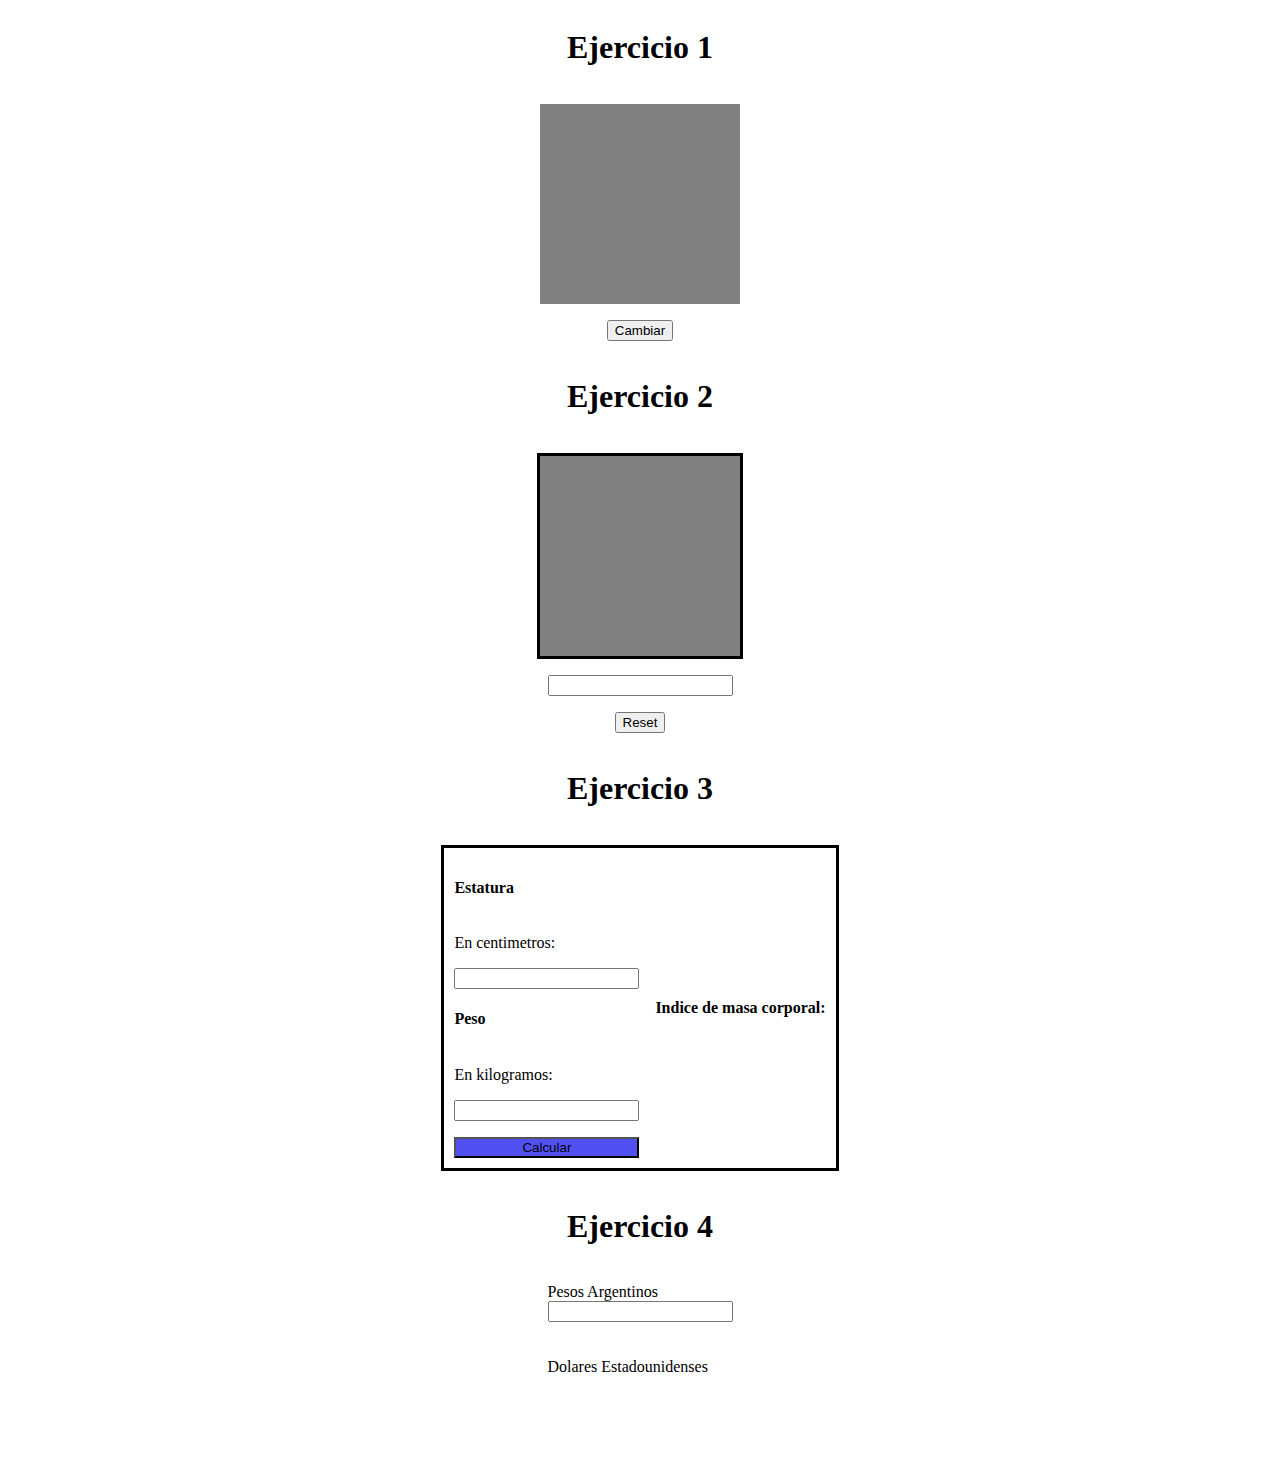
<file: EjerciciosEventos/index.html>
<!DOCTYPE html>
<html lang="en">
<head>
    <meta charset="UTF-8">
    <meta name="viewport" content="width=device-width, initial-scale=1.0">
    <link rel="stylesheet" href="eventos.css">
    <title>Eventos JS</title>
</head>
<body>
    <main>
        <div class="layout">
            <article>
                <h1>Ejercicio 1</h1>
                <div class="caja"></div>
                <button id="boton">Cambiar</button>
            </article>
            <article>
                <h1>Ejercicio 2</h1>
                <div id="caja2">
                    <p id="texto2"></p>
                </div>
                <input type="text" id="input2">
                <button type="reset" id="resetButton">Reset</button>
            </article>
            <article>
                <h1>Ejercicio 3</h1>
                <div id="contenedor3B">
                    <div id="contenedor3">
                        <h4><strong>Estatura</strong></h4>
                        <p>En centimetros:</p>
                        <input type="number" id="estatura">
                        <h4><strong>Peso</strong></h4>
                        <p>En kilogramos:</p>
                        <input type="number" id="peso">
                        <button id="button3">Calcular</button>
                    </div>
                    <div>
                        <h4><strong>Indice de masa corporal:</strong></h4>
                        <output id="output3"></output>
                    </div>
                </div>
            </article>
            <article>
                <h1>Ejercicio 4</h1>
                <div id="contenedor4">
                    <label for="pesoArgentino">Pesos Argentinos</label>
                    <input type="number" id="pesoArgentino">
                    <br>
                    <br>
                    <label for="dolarUSD">Dolares Estadounidenses</label>
                    <output type="number" id="dolarUSD"></output>
                </div>
            </article>
        </div>
    </main>
    <script src="Eventos.js"></script>
</body>
</html>
</file>
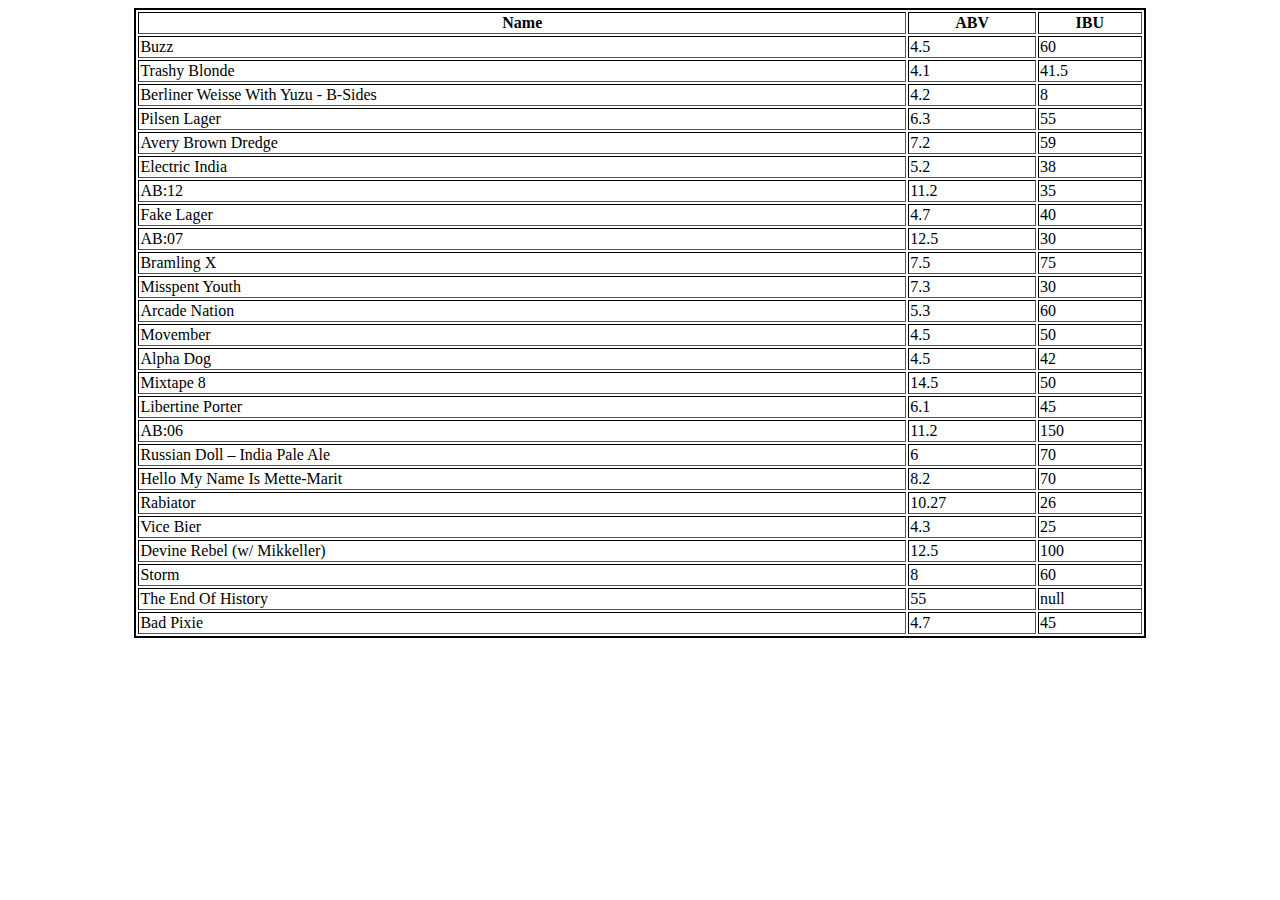
<file: EjerciciosFnOrdenSup/index.html>
<!DOCTYPE html>
<html lang="en">
<head>
    <meta charset="UTF-8">
    <meta name="viewport" content="width=device-width, initial-scale=1.0">
    <title>Funciones Orden Superior JS</title>

    <style>
        table {
            width: 80%; /* Ancho del 80% de la ventana del navegador */
            margin: 0 auto; /* Centrar la tabla horizontalmente */
            border: 2px solid #000; /* Agregar bordes a la tabla */
        }
    </style>
</head>
<body>
    <main>
        <table border="1">
            <thead>
                <tr>
                    <th>Name</th>
                    <th>ABV</th>
                    <th>IBU</th>
                </tr>
            </thead>
            <tbody id="tablita">

            </tbody>
        </table>
    </main>
    
    <script src="datos.js"></script>
    <script src="ordenSuperior.js"></script>
</body>
</html>
</file>
<file: EjerciciosEventos/eventos.css>
.caja {
    height: 200px;
    width: 200px;
    background-color: gray;
}

.layout {
    display: flex;
    flex-direction: column;
    gap: 1rem;
    min-height: 100vh;
    align-items: center;
}

article {
    display: flex;
    flex-direction: column;
    gap: 1rem;
    justify-content: center;
    align-items: center;
}

#caja2 {
    height: 200px;
    width: 200px;
    background-color: gray;
    border: solid;
    display: flex;
    justify-content: center;
}

#button3 {
    background-color: rgb(81, 81, 242);
}

#contenedor3 {
    display: flex;
    flex-direction: column;
}

#contenedor3 button{
    margin-top: 1rem;
}

#contenedor3B {
    display: flex;
    align-items: center;
    border: solid;
    padding: 10px;
    gap: 1rem;
}

#contenedor4 {
    display: flex;
    flex-direction: column;
    margin-bottom: 5rem;
}
</file>
